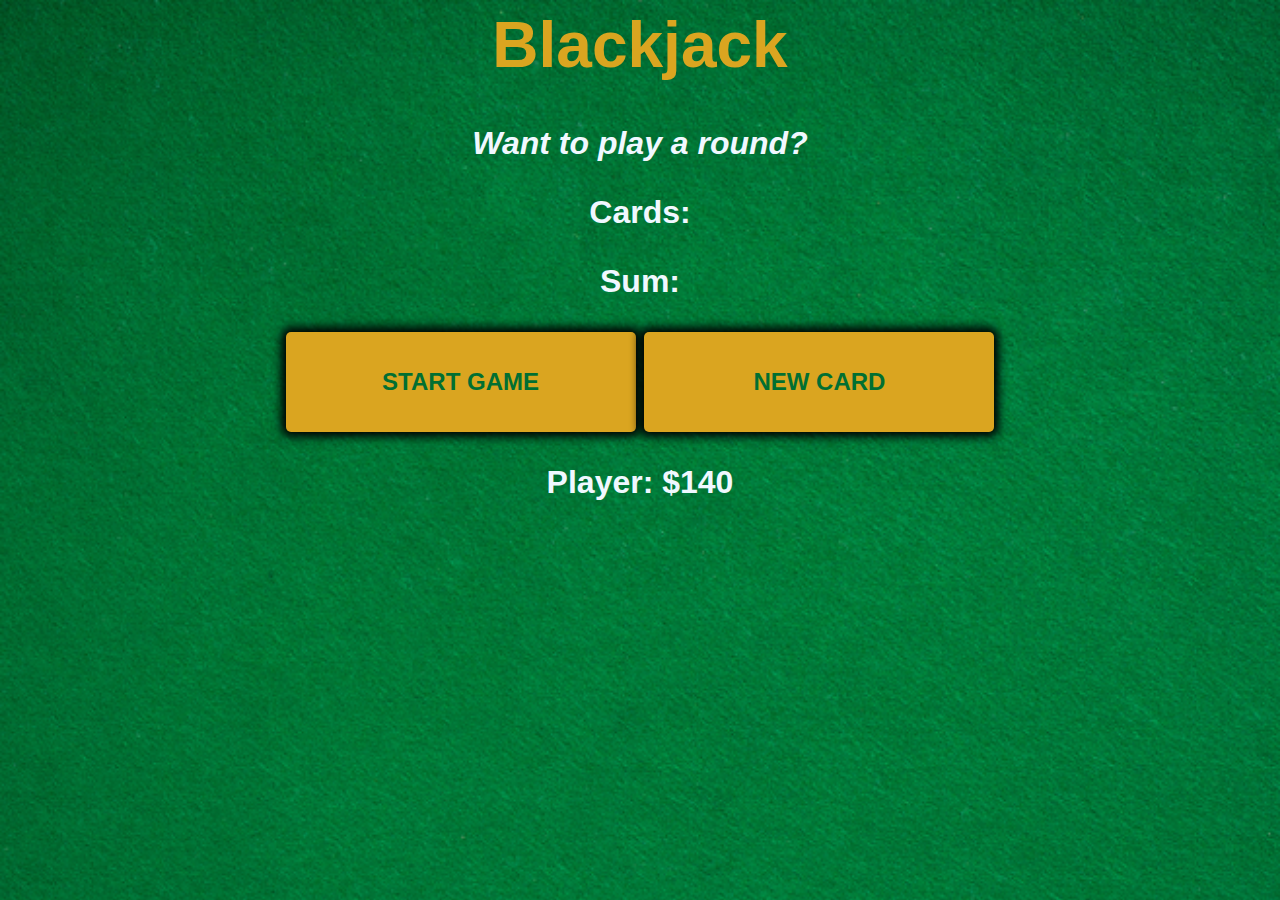
<file: javascript_scrimba/3. Build a Blackjack game/index.html>
<html>
    <head><link rel="stylesheet" href="index.css">
    </head>
    <body>
      <h1>Blackjack</h1>
      <p id="message-el">Want to play a round?</p>
      <p id="cards-el">Cards:</p>
      <p id="sum-el">Sum:</p>
      <button onclick="startGame()">START GAME</button>
      <button onclick="newCard()">NEW CARD</button>
      <p id="player-el"></p>
      <script src="index.js"></script>
    </body>
</html>
</file>
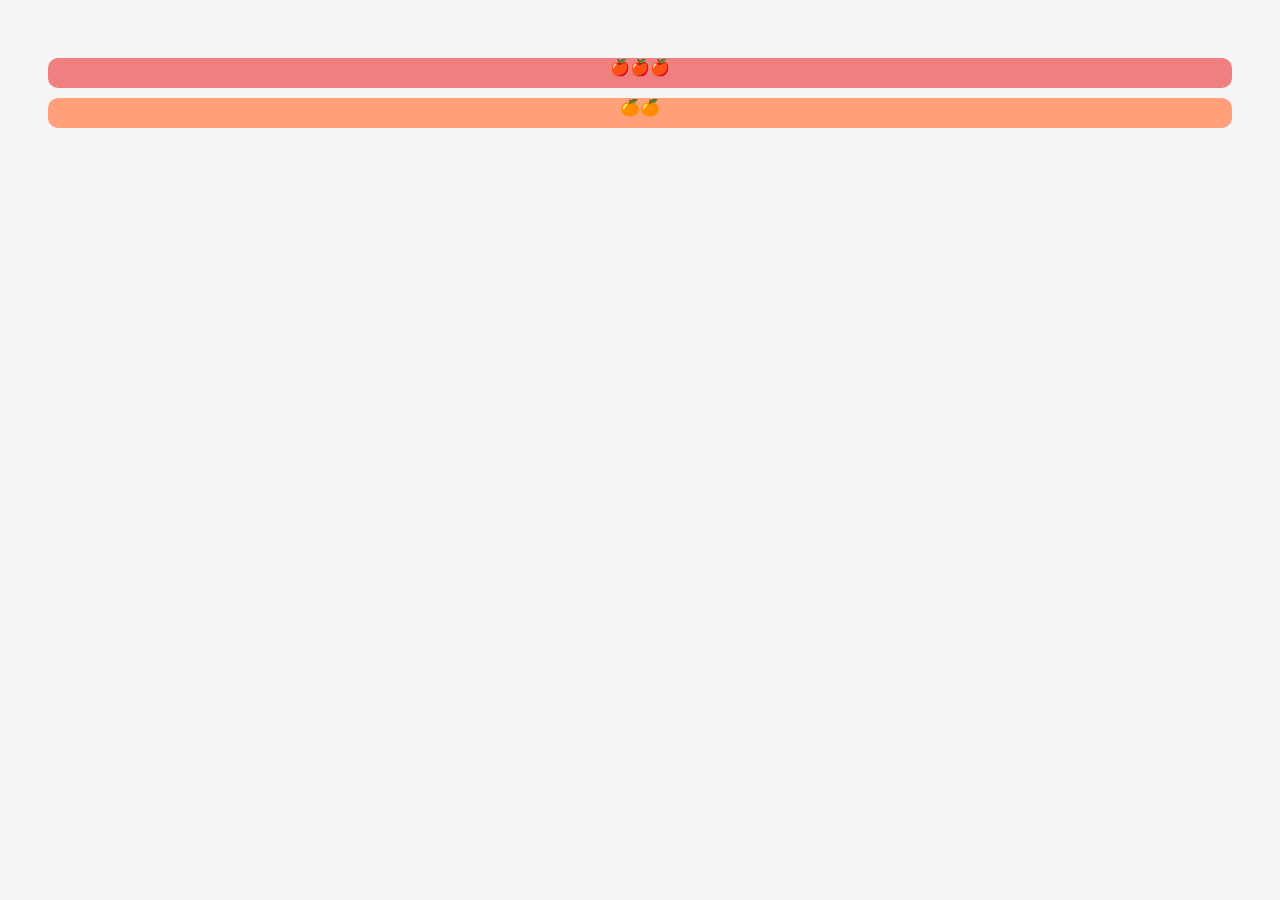
<file: javascript_scrimba/4. Practice time - part 2/index.html>
<!DOCTYPE html>
<html lang="en">
<head>
    <meta charset="UTF-8">
    <meta name="viewport" content="width=device-width, initial-scale=1.0">
    <link rel="stylesheet" href="index.css">
    <title>Document</title>
</head>
<body>
    <div id="apple-shelf"></div>  
    <div id="orange-shelf"></div>
    <script src="index.js"></script>
    </body>
</html>
</file>
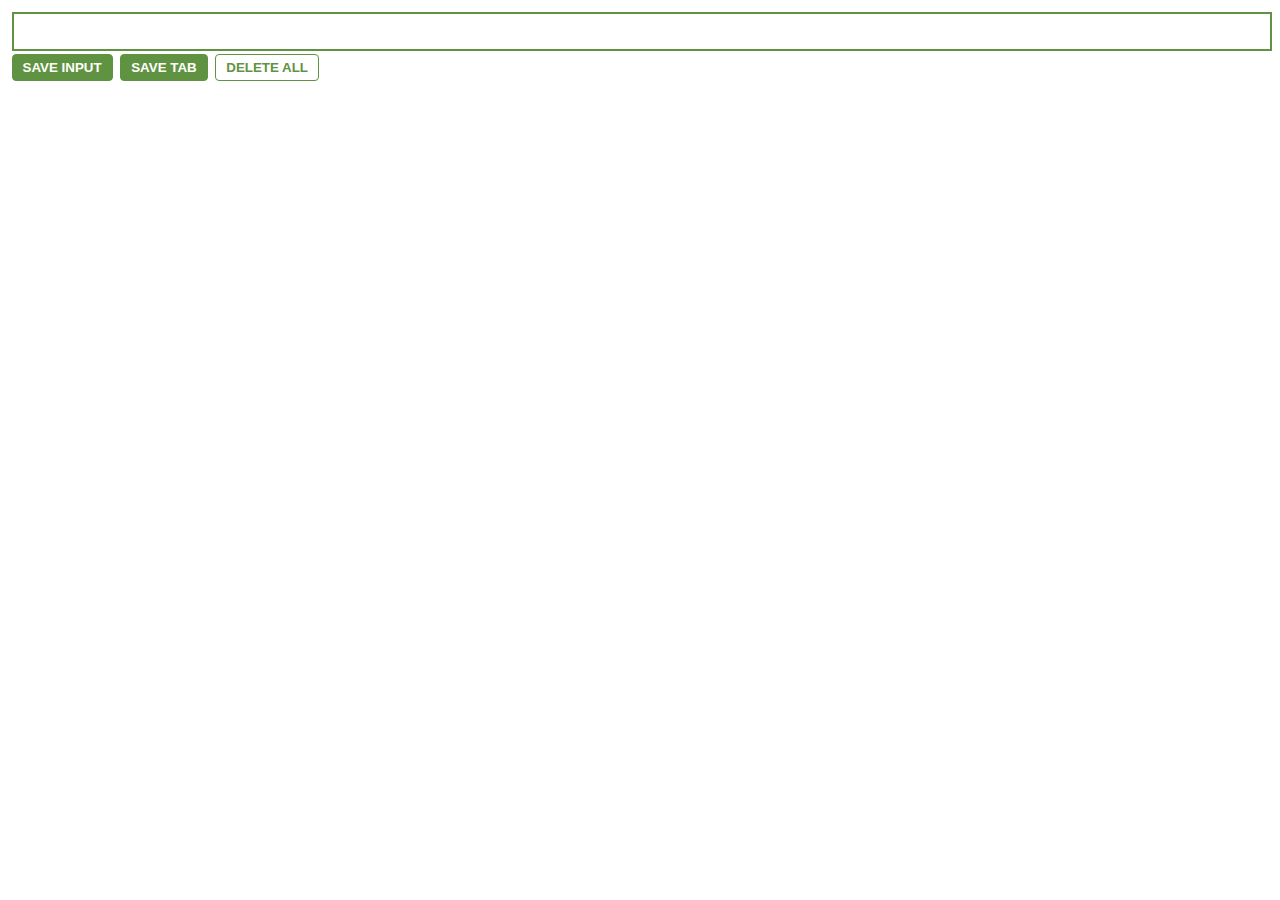
<file: javascript_scrimba/5. Build a Chrome Extension/popup/index.html>
<!DOCTYPE html>
<html lang="en">
<head>
  <meta charset="UTF-8">
  <meta name="viewport" content="width=device-width, initial-scale=1.0">
  <link rel="stylesheet" href="index.css">
  <title>Document</title>
</head>
<body>
  <input type="text" id="input-el">
  <button id="input-btn" >SAVE INPUT</button> 
  <button id="tab-btn" >SAVE TAB</button> 
  <button id="delete-btn">DELETE ALL</button>
  <ul id="ul-el"></ul>
  <script src="index.js" ></script>
</body>
</html>
</file>
<file: javascript_scrimba/3. Build a Blackjack game/index.css>
body {
  font-family: 'Trebuchet MS', sans-serif;
  background-image: url('images/table.png');
  background-size: cover;
  text-align: center;
  color: aliceblue;
  font-size: 2rem;
  font-weight: bold;
}


h1 {
  color: goldenrod;
}


#message-el {
  font-style: italic;
}

button {
  font-size: 1.5rem;
  font-weight: bold;
  color: #016f32;
  width: 350px;
  height: 100px;
  background-color: goldenrod;
  border: none;
  border-radius: 5px;
  box-shadow: 0px 0px 10px 5px #000;
}
</file>
<file: javascript_scrimba/4. Practice time - part 2/index.css>
body {
  padding: 40px;
  background: whitesmoke;
  text-align: center;
}

#apple-shelf {
  background: lightcoral;
  border-radius: 10px;
  height: 30px;
  margin: 10px 0;
}

#orange-shelf {
  background: lightsalmon;
  border-radius: 10px;
  height: 30px;
}
</file>
<file: javascript_scrimba/5. Build a Chrome Extension/popup/index.css>
body {
  margin: 0;
  padding: 10px;
  font-family: Arial, Helvetica, sans-serif;
  min-width: 400px;
}


input {
  display: block;
  width: 100%;
  padding: 10px 10px;
  margin: .1rem;
  border: 2px solid #5f9341; 
  box-sizing: border-box;
}

button {
  background-color: #5f9341;
  color: white;
  border: 1px solid #5f9341;
  border-radius: 4px;
  padding: 5px 10px;
  margin: .1rem;
  font-weight: bold;
}

#delete-btn {
  background-color: #fff;
  color: #5f9341;
  border: 1px solid #5f9341;
  border-radius: 4px;
  padding: 5px 10px;
  margin: .1rem;
  font-weight: bold;
}

/* STYLE THE LIST ACCORDING TO THE DESIGN */
ul {
  list-style-type: none;
  padding-left: 0;
  margin-top: 20px;
}
  
li {
  margin: 5px;
}

a {
  color: #5f9341;
}
</file>
